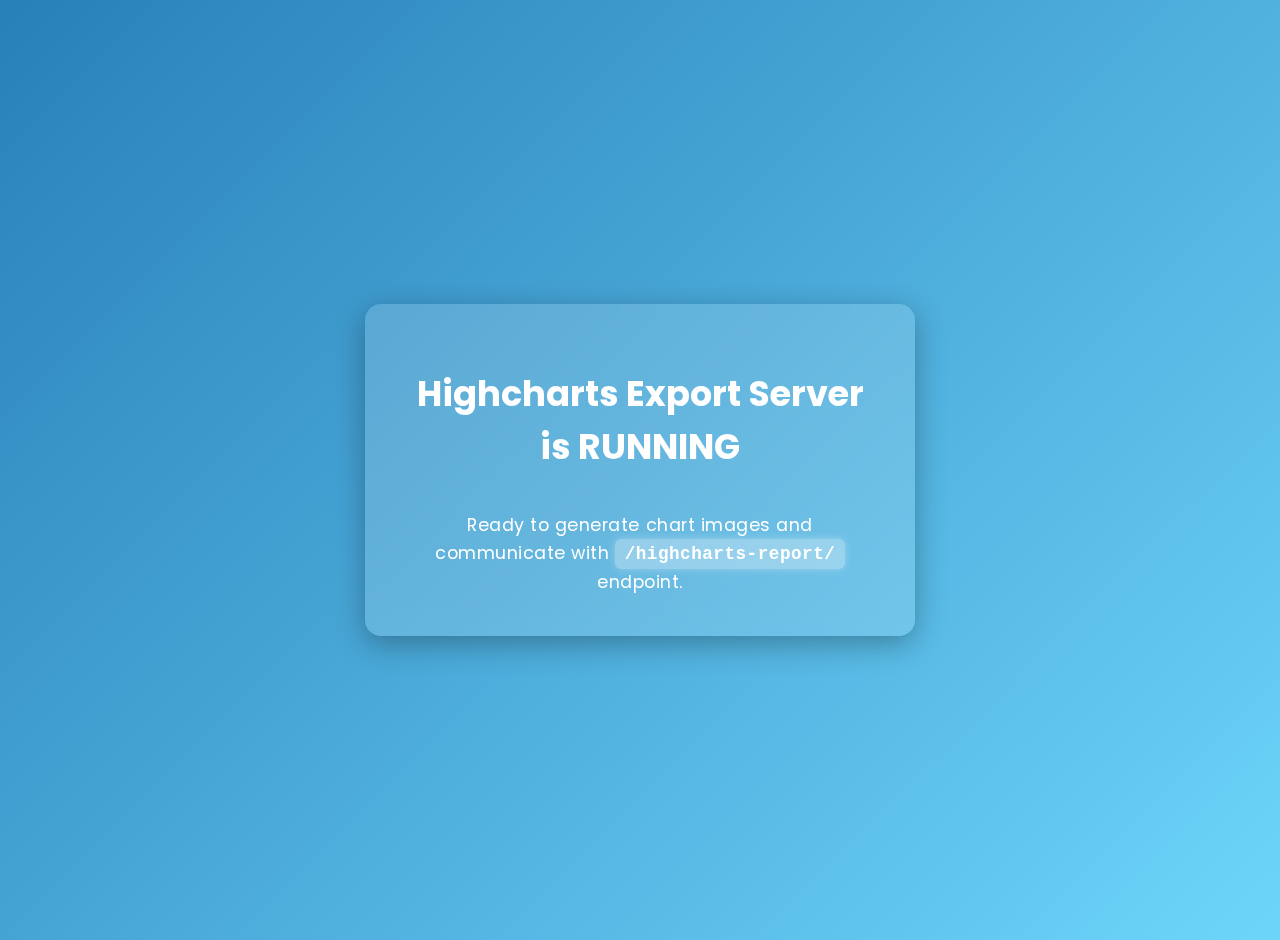
<file: nginx/html/index.html>
<!DOCTYPE html>
<html lang="en" >
<head>
    <meta charset="UTF-8" />
    <title>Highcharts Export Server Status</title>
    <style>
        @import url('https://fonts.googleapis.com/css2?family=Poppins:wght@400;700&display=swap');

        body {
            margin: 0;
            height: 100vh;
            background: linear-gradient(135deg, #2980b9 0%, #6dd5fa 100%);
            font-family: 'Poppins', sans-serif;
            color: #ffffff;
            display: flex;
            justify-content: center;
            align-items: center;
            text-align: center;
            padding: 20px;
        }
        .container {
            background: rgba(255, 255, 255, 0.15);
            backdrop-filter: blur(10px);
            border-radius: 16px;
            padding: 40px 50px;
            max-width: 450px;
            box-shadow: 0 8px 30px rgba(0, 0, 0, 0.3);
            animation: fadeInScale 1s ease forwards;
        }
        h1 {
            font-size: 2.2rem;
            font-weight: 700;
            margin-bottom: 20px;
            position: relative;
            display: inline-block;
        }
        h1::after {
            content: "✓";
            color: #27ae60;
            font-weight: 900;
            font-size: 1.5rem;
            position: absolute;
            right: -30px;
            top: 2px;
            animation: popIn 0.8s ease forwards;
            opacity: 0;
        }
        p {
            font-size: 1.1rem;
            line-height: 1.6;
            margin-bottom: 0;
            letter-spacing: 0.03em;
        }
        code {
            background: rgba(255, 255, 255, 0.3);
            padding: 0.3rem 0.6rem;
            border-radius: 6px;
            font-family: 'Source Code Pro', monospace, monospace;
            font-weight: 600;
            color: #fff;
            user-select: all;
            box-shadow: 0 0 8px rgba(255, 255, 255, 0.3);
        }
        @keyframes fadeInScale {
            0% {
                opacity: 0;
                transform: scale(0.95);
            }
            100% {
                opacity: 1;
                transform: scale(1);
            }
        }
        @keyframes popIn {
            0% {
                opacity: 0;
                transform: scale(0);
            }
            60% {
                opacity: 1;
                transform: scale(1.3);
            }
            100% {
                transform: scale(1);
            }
        }
    </style>
</head>
<body>
<div class="container">
    <h1>Highcharts Export Server is RUNNING</h1>
    <p>
        Ready to generate chart images and communicate with <code>/highcharts-report/</code> endpoint.
    </p>
</div>
</body>
</html>
</file>
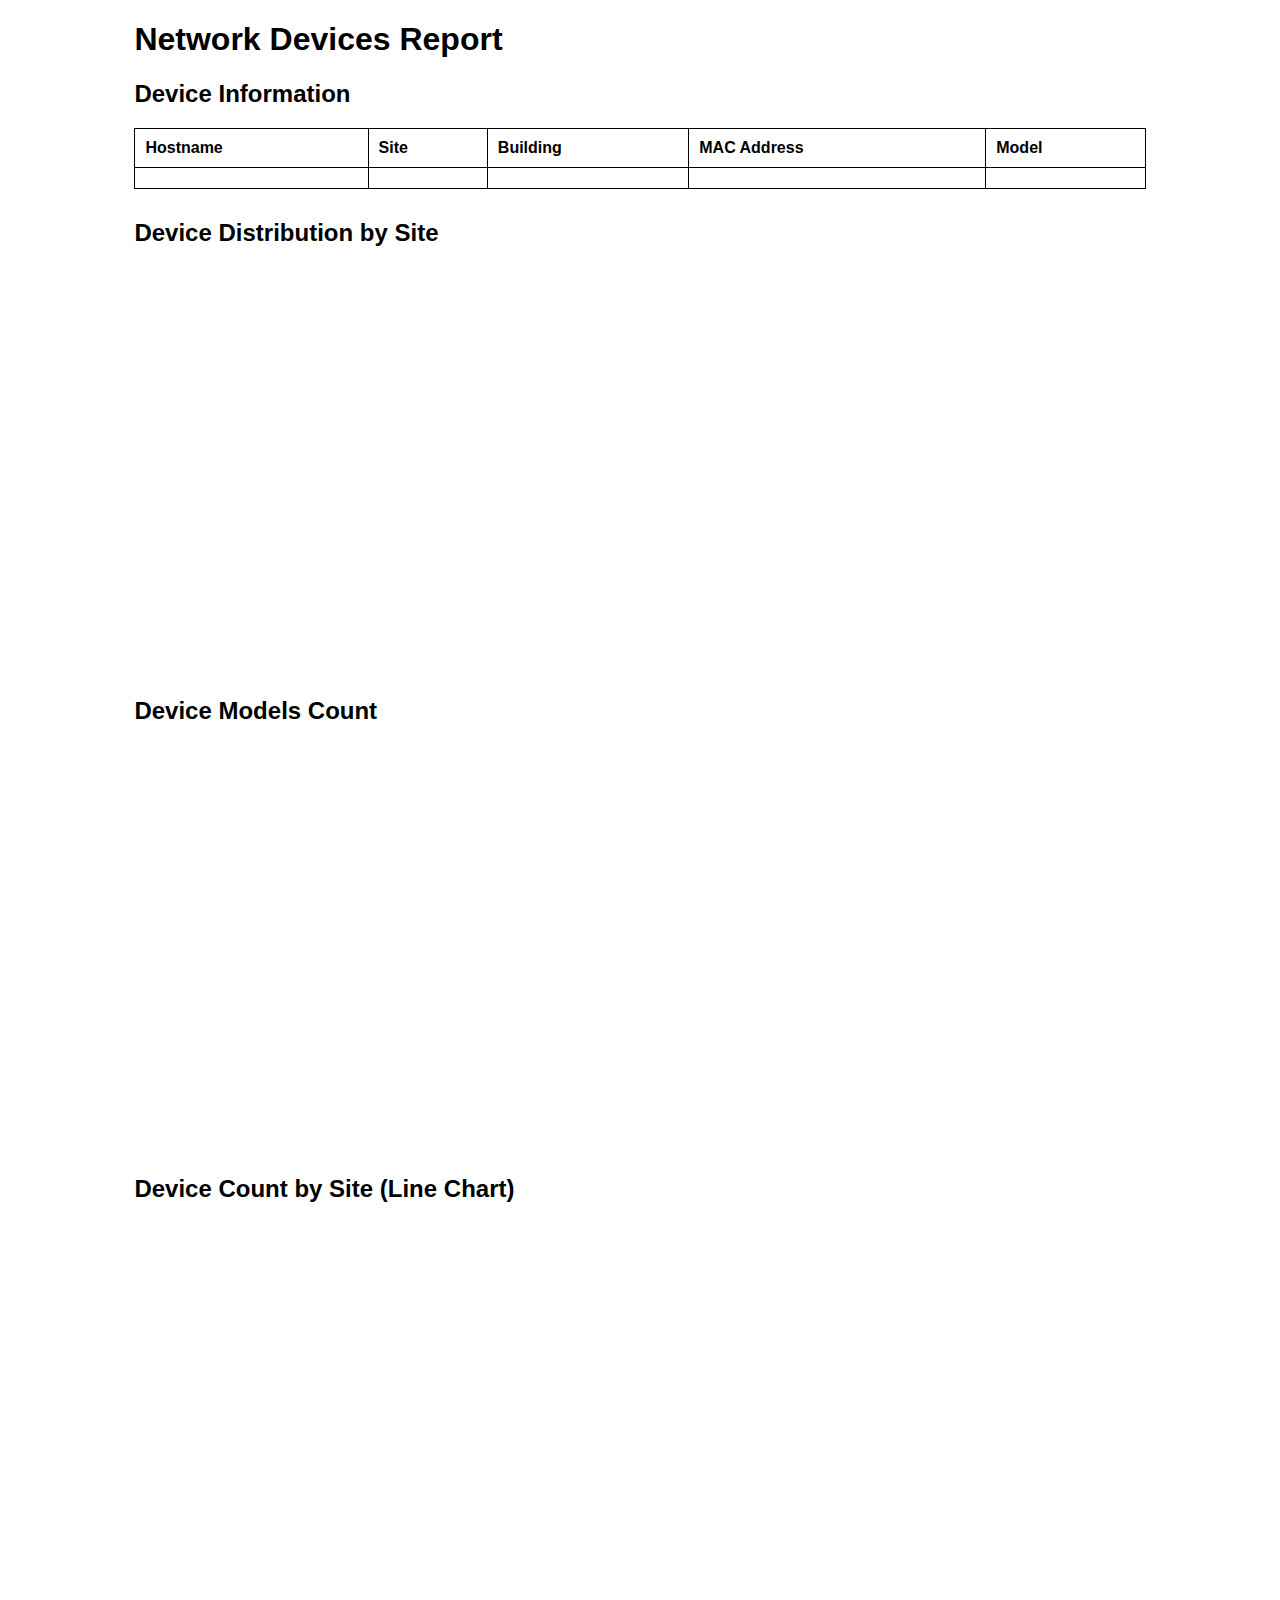
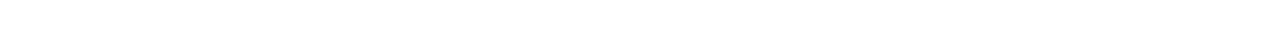
<file: src/main/resources/templates/chart.html>
<!DOCTYPE html>
<html lang="en" xmlns:th="http://www.thymeleaf.org">
<head>
    <meta charset="UTF-8">
    <meta http-equiv="X-UA-Compatible" content="IE=edge">
    <meta name="viewport" content="width=device-width, initial-scale=1.0">
    <title>Network Devices Report</title>

    <script src="https://code.highcharts.com/highcharts.js"></script>

    <style>
        body {
            font-family: Arial, sans-serif;
        }
        .container {
            width: 80%;
            margin: 0 auto;
        }
        .chart-container {
            margin: 30px 0;
        }
        .table {
            width: 100%;
            border-collapse: collapse;
            margin-bottom: 30px;
        }
        .table, .table th, .table td {
            border: 1px solid black;
        }
        .table th, .table td {
            padding: 10px;
            text-align: left;
        }
    </style>
</head>
<body>

<div class="container">
    <h1>Network Devices Report</h1>

    <!-- Table -->
    <h2>Device Information</h2>
    <table class="table">
        <thead>
        <tr>
            <th>Hostname</th>
            <th>Site</th>
            <th>Building</th>
            <th>MAC Address</th>
            <th>Model</th>
        </tr>
        </thead>
        <tbody>
        <tr th:each="device : ${devices}">
            <td th:text="${device.hostname}"></td>
            <td th:text="${device.site}"></td>
            <td th:text="${device.building}"></td>
            <td th:text="${device.macAddress}"></td>
            <td th:text="${device.model}"></td>
        </tr>
        </tbody>
    </table>

    <!-- Pie Chart -->
    <div class="chart-container">
        <h2>Device Distribution by Site</h2>
        <div id="pieChart" style="height: 400px;"></div>
        <script th:inline="javascript">
            /*<![CDATA[*/
            var deviceCounts = /*[[${deviceCounts}]]*/ [];

            Highcharts.chart('pieChart', {
                chart: {
                    type: 'pie'
                },
                title: {
                    text: 'Device Distribution by Site'
                },
                series: [{
                    name: 'Devices',
                    colorByPoint: true,
                    data: deviceCounts
                }]
            });
            /*]]>*/
        </script>
    </div>

    <!-- Bar Chart -->
    <div class="chart-container">
        <h2>Device Models Count</h2>
        <div id="barChart" style="height: 400px;"></div>
        <script th:inline="javascript">
            /*<![CDATA[*/
            var deviceModels = /*[[${deviceModels}]]*/ [];

            Highcharts.chart('barChart', {
                chart: {
                    type: 'bar'
                },
                title: {
                    text: 'Device Models Count'
                },
                xAxis: {
                    categories: deviceModels.map(function(entry) { return entry.key; }),
                    title: {
                        text: 'Model'
                    }
                },
                yAxis: {
                    min: 0,
                    title: {
                        text: 'Device Count'
                    }
                },
                series: [{
                    name: 'Devices',
                    data: deviceModels.map(function(entry) { return entry.value; })
                }]
            });
            /*]]>*/
        </script>
    </div>

    <!-- Line Chart -->
    <div class="chart-container">
        <h2>Device Count by Site (Line Chart)</h2>
        <div id="lineChart" style="height: 400px;"></div>
        <script th:inline="javascript">
            /*<![CDATA[*/
            var lineChartData = /*[[${lineChartData}]]*/ [];

            Highcharts.chart('lineChart', {
                chart: {
                    type: 'line'
                },
                title: {
                    text: 'Device Count by Site'
                },
                xAxis: {
                    categories: lineChartData.map(function(entry) { return entry.site; }),
                    title: {
                        text: 'Site'
                    }
                },
                yAxis: {
                    min: 0,
                    title: {
                        text: 'Device Count'
                    }
                },
                series: [{
                    name: 'Devices',
                    data: lineChartData.map(function(entry) { return entry.count; })
                }]
            });
            /*]]>*/
        </script>
    </div>

</div>

</body>
</html>
</file>
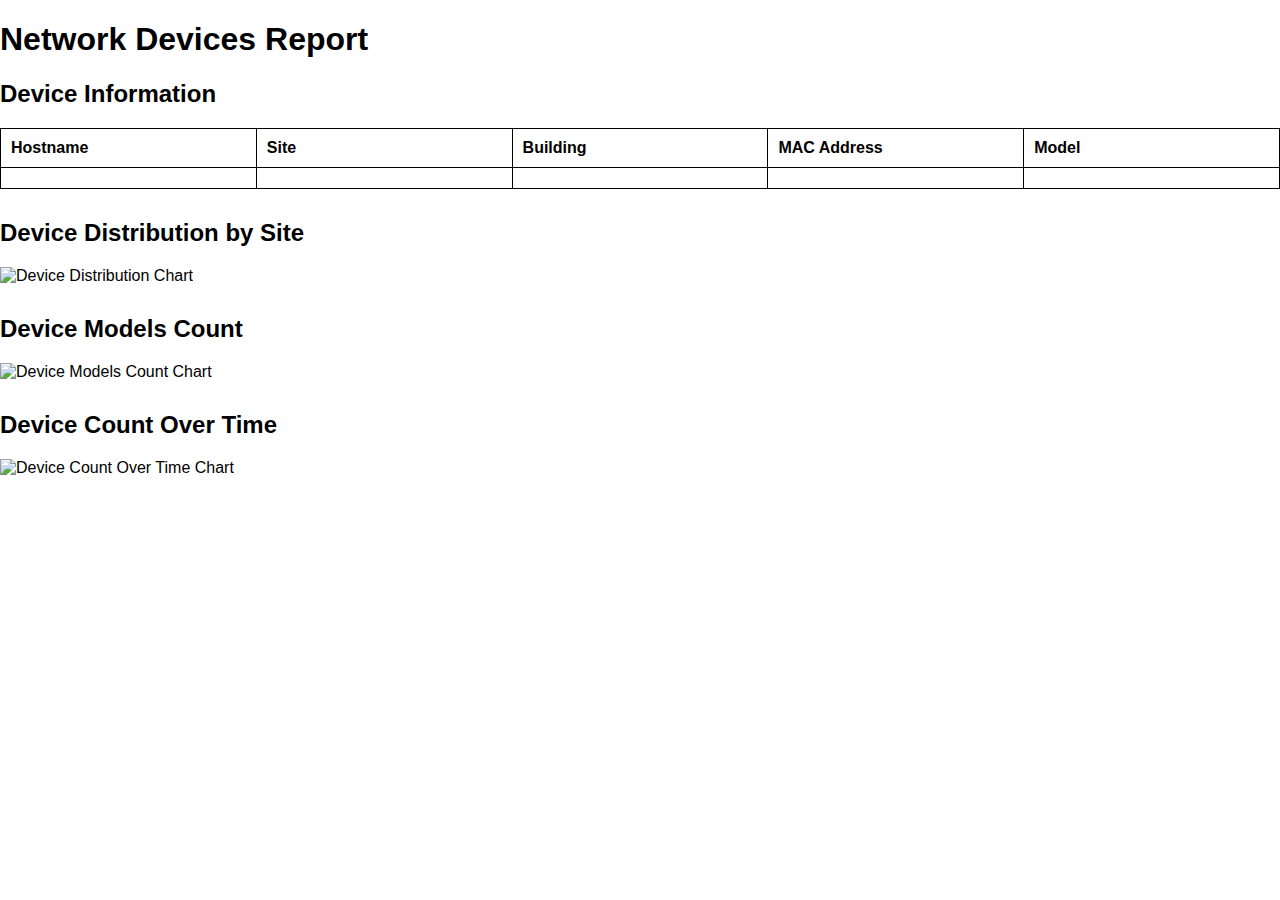
<file: src/main/resources/templates/pdf-report.html>
<!DOCTYPE html>
<html lang="en">
<head>
    <meta charset="UTF-8" />
    <meta http-equiv="X-UA-Compatible" content="IE=edge" />
    <meta name="viewport" content="width=device-width, initial-scale=1.0" />
    <title>Network Devices Report</title>

    <style>
        body {
            font-family: Arial, sans-serif;
            margin: 0;
            padding: 0;
        }

        .container {
            width: 100%;
            margin: 0 auto;
        }

        .chart-container {
            margin: 30px 0;
        }

        .table {
            width: 100%;
            border-collapse: collapse;
            margin-bottom: 30px;
            table-layout: fixed;
            page-break-inside: auto;
        }

        .table, .table th, .table td {
            border: 1px solid black;
        }

        .table th, .table td {
            padding: 10px;
            text-align: left;
            word-wrap: break-word;
            overflow-wrap: break-word;
        }

        .table th {
            width: 20%;
        }

        /* Prevent row splitting between pages */
        tr {
            page-break-inside: avoid;
        }

        /* Ensure a clean start on the next page if necessary */
        tbody {
            page-break-before: always;
        }

        /* Remove margins or padding that might cause content to push off the page */
        .content {
            margin: 0;
            padding: 10px;
        }
    </style>
</head>

<body>

<div class="container">
    <h1>Network Devices Report</h1>

    <!-- Table for Devices -->
    <h2>Device Information</h2>
    <table class="table">
        <thead>
        <tr>
            <th>Hostname</th>
            <th>Site</th>
            <th>Building</th>
            <th>MAC Address</th>
            <th>Model</th>
        </tr>
        </thead>
        <tbody>
        <th:block th:each="device : ${devices}">
            <tr>
                <td th:text="${device.hostname}"></td>
                <td th:text="${device.site}"></td>
                <td th:text="${device.building}"></td>
                <td th:text="${device.macAddress}"></td>
                <td th:text="${device.model}"></td>
            </tr>
        </th:block>
        </tbody>
    </table>

    <!-- Chart as Image for Devices by Site -->
    <div class="chart-container">
        <h2>Device Distribution by Site</h2>
        <img th:src="'data:image/png;base64,' + ${chartImageData}" alt="Device Distribution Chart" />
    </div>

    <!-- Chart as Image for Device Models Count -->
    <div class="chart-container">
        <h2>Device Models Count</h2>
        <img th:src="'data:image/png;base64,' + ${barChartImageData}" alt="Device Models Count Chart" />
    </div>

    <!-- Chart as Image for Device Count Over Time -->
    <div class="chart-container">
        <h2>Device Count Over Time</h2>
        <img th:src="'data:image/png;base64,' + ${lineChartImageData}" alt="Device Count Over Time Chart" />
    </div>

</div>

</body>
</html>
</file>
